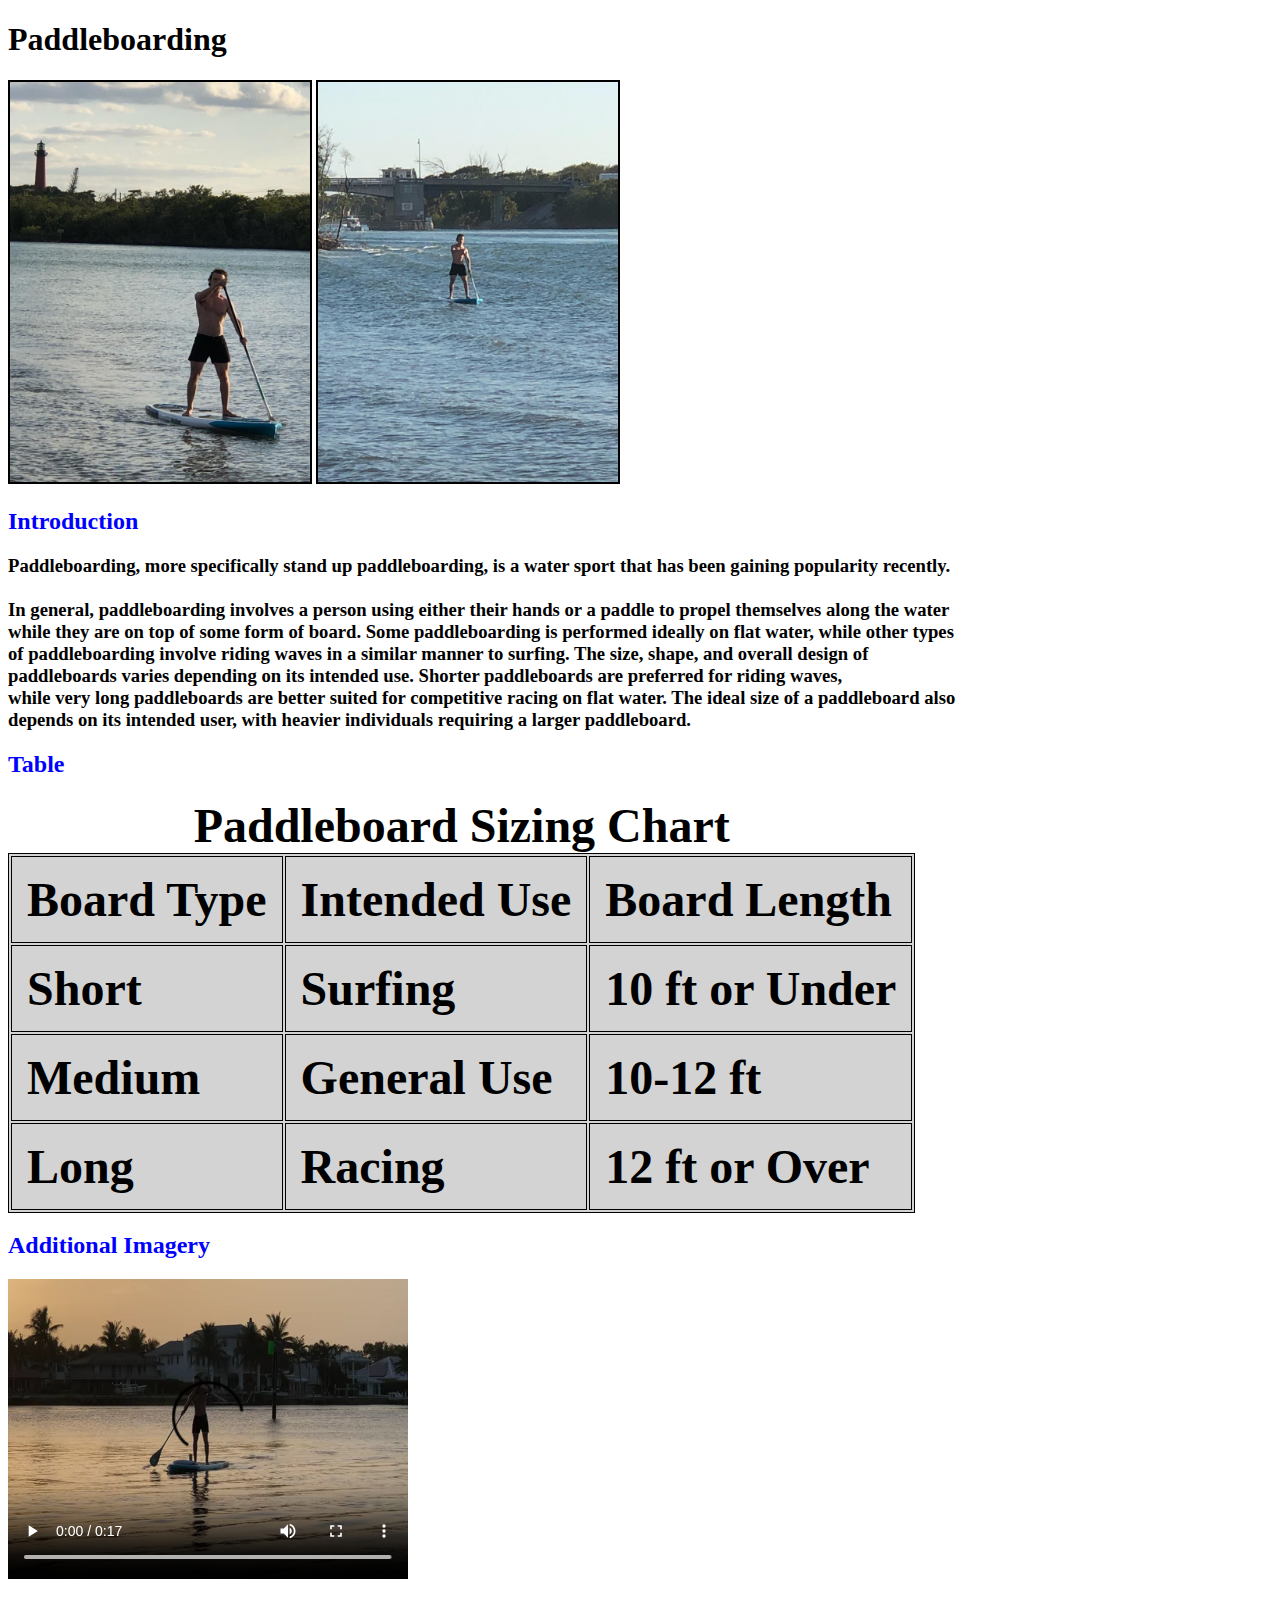
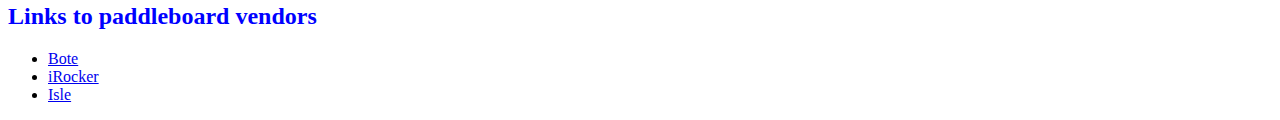
<file: p1/index.html>
<!DOCTYPE html>
<html lang="en">
<meta charset="utf-8">
    <title>Paddleboarding</title>
    <body>
    <link href="style.css" rel="stylesheet">
    <h1>Paddleboarding</h1>
    <img src="image1.jpg" alt="Image 1" height="400">
    <img src="image2.jpg" alt="Image 2" height="400">
        
    <header>
    <h2>Introduction</h2>
        <p>
        <span>Paddleboarding, more specifically stand up paddleboarding, is a water sport that has been gaining popularity recently. <br><br></span>
            
        <span>In general, paddleboarding involves a person using either their hands or a paddle to propel themselves along the water<br> while they are on top of some form of board. Some paddleboarding is performed ideally on flat water, while other types<br> of paddleboarding involve riding waves in a similar manner to surfing. The size, shape, and overall design of<br> paddleboards varies depending on its intended use. Shorter paddleboards are preferred for riding waves,<br> while very long paddleboards are better suited for competitive racing on flat water. The ideal size of a paddleboard also<br> depends on its intended user, with heavier individuals requiring a larger paddleboard.</span>
        </p>
    </header>
        
    <main>
    <h2>Table</h2>
    <div>
        <table>
            <caption>Paddleboard Sizing Chart</caption>
            <thead>
            <tr>
            <th> Board Type</th>
            <th> Intended Use</th>
            <td> Board Length</td>
            </tr>
            </thead>
            <tbody>
            <tr>
            <td> Short</td>
            <td> Surfing</td>
            <td> 10 ft or Under</td>
            </tr>
            <tr>
            <td> Medium</td>
            <td> General Use</td>
            <td> 10-12 ft</td>
            </tr>
            <tr>
            <td> Long</td>
            <td> Racing</td>
            <td> 12 ft or Over</td>
            </tr>
            </tbody>
        </table>
    </div>
    
    <div>
    <h2>Additional Imagery</h2>
        <video src="video1.webm" controls></video>
    </div>
    </main>
        
    <footer>
    <h2>Links to paddleboard vendors</h2>
        <ul>
            <li><a href="https://www.boteboard.com/collections/rigid-paddleboards">Bote</a></li>
            <li><a href="https://www.irockersup.com/">iRocker</a></li>
            <li><a href="https://www.islesurfandsup.com/stand-up-paddle-boards/">Isle</a></li>
        </ul>
    </footer>
    </body>
</html>
</file>
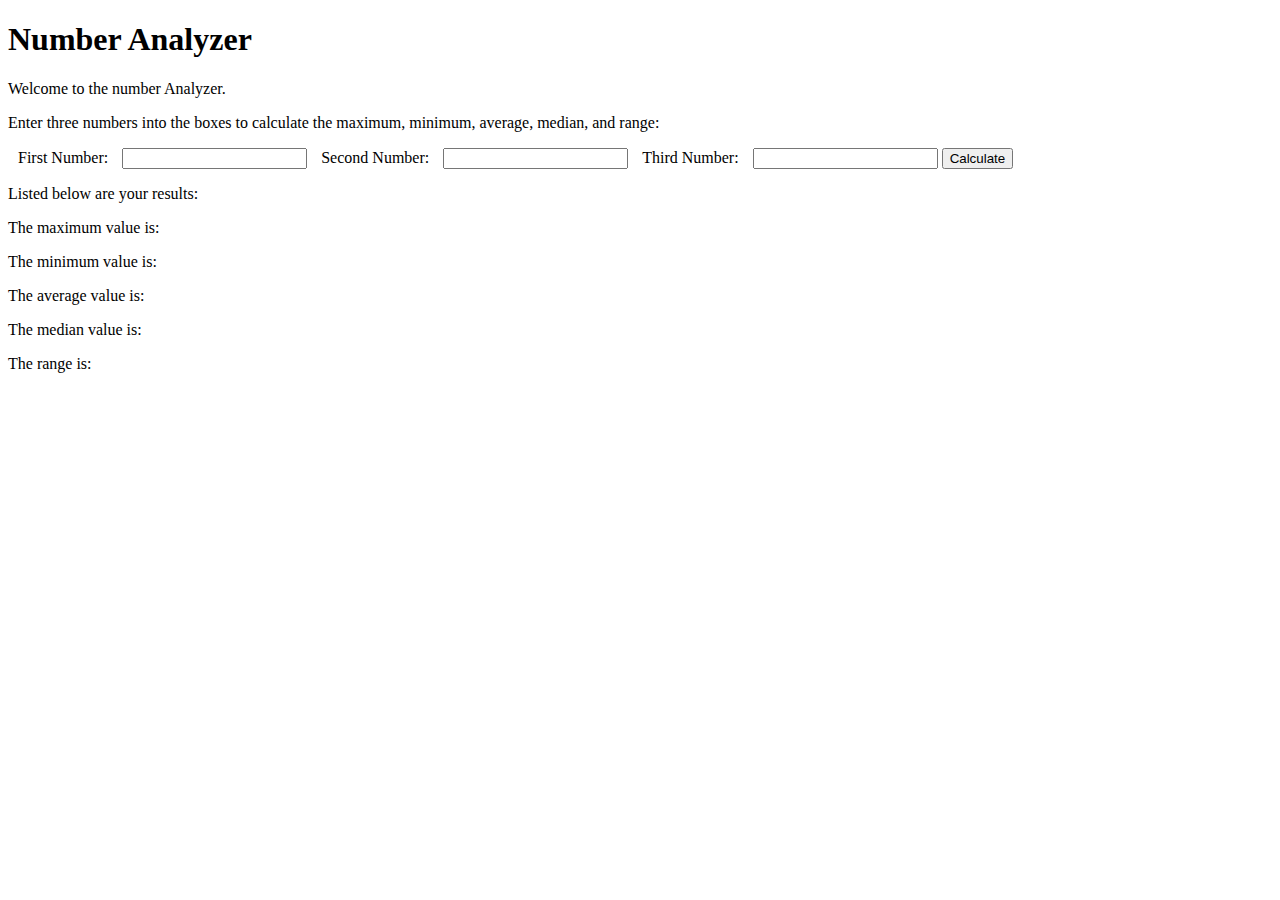
<file: p3/index.html>
<!DOCTYPE html> 
<html lang="en">
<head>
    <meta charset="utf-8" />
    <meta name="viewport" content="width=device-width, initial-scale=1, shrink-to-fit=no" />
    <meta name="description" content="" />
    <meta name="author" content="" />
    <title>Number Analyzer</title>
        
    <!-- CSS -->
    <link href="style.css" rel="stylesheet" />
     <!-- Javascript-->
     <script src="script.js"></script>
</head>
<body>
    <!--Intro-->
    <header><h1>Number Analyzer</h1></header>
    <p>Welcome to the number Analyzer.</p>
    <p>Enter three numbers into the boxes to calculate the maximum, minimum, average, median, and range:</p>
    
    <!--Inputs-->
    <form id="form1">
        <label for="first">First Number:</label>
        <input type="number" id="first" name="first">
        <label for="second">Second Number:</label>
        <input type="number" id="second" name="second">   
        <label for="third">Third Number:</label>
        <input type="number" id="third" name="third">
        <input type="button" id="calculate" name="calculate" value="Calculate">
    </form>
    
    <!--Results-->
    <div id="results">
    <p>Listed below are your results:</p>
    <p>The maximum value is:<span id="maximum"></span></p>
    <p>The minimum value is:<span id="minimum"></span></p>
    <p>The average value is:<span id="average"></span></p>
    <p>The median value is:<span id="median"></span></p>
    <p>The range is:<span id="range"></span></p>
    </div>
    

</body>
</html>
</file>
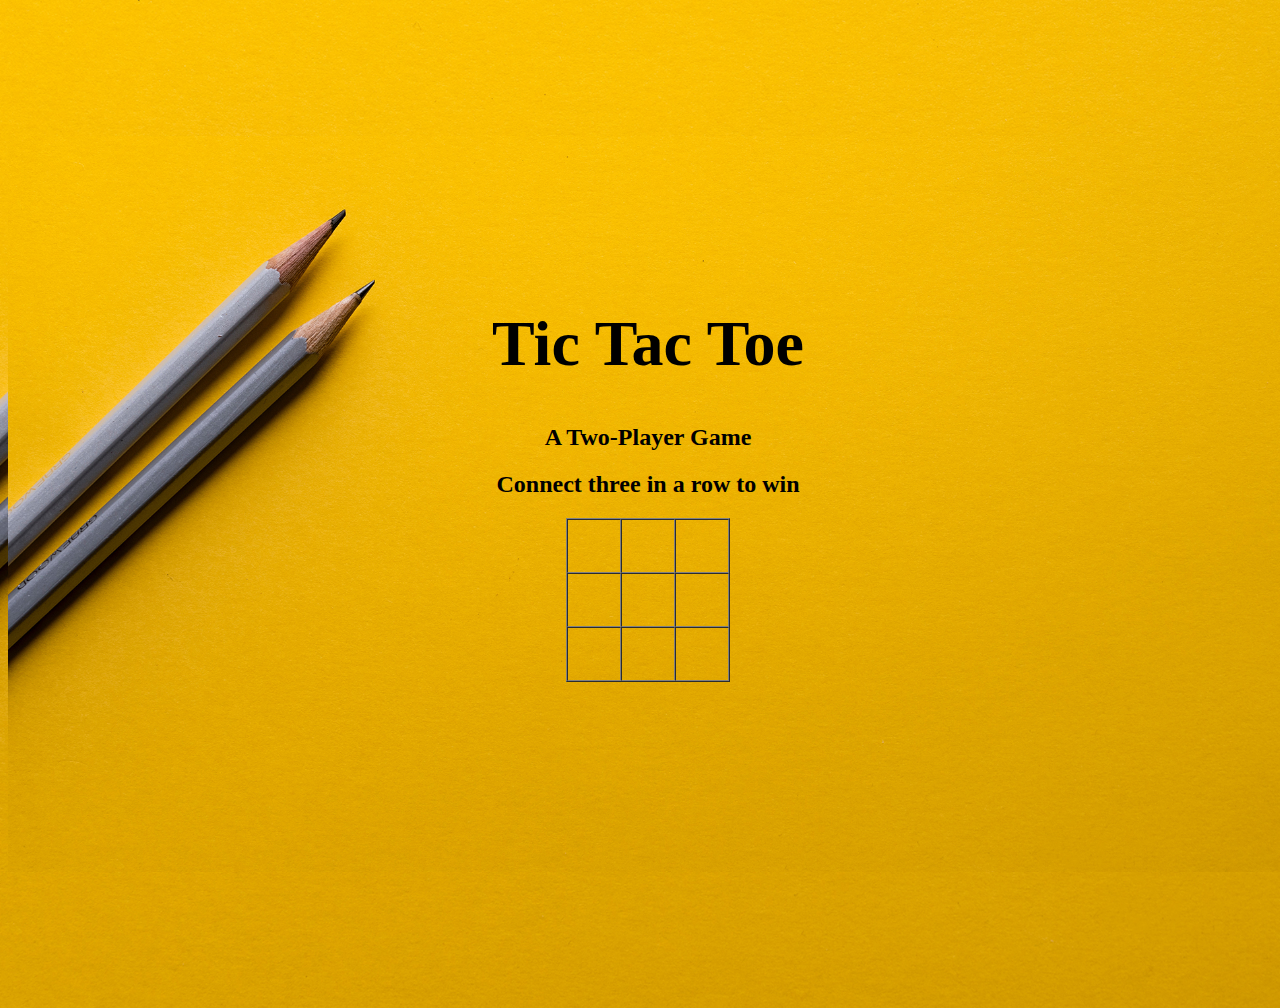
<file: p4/index.html>
<!DOCTYPE html>
<html lang="en">
    <head>
    <meta charset="utf-8">
    <meta name="viewport" content="width=device-width, initial-scale=1, shrink-to-fit=no">
    <meta name="description" content="">
    <meta name="author" content="">    
        
    <title>Tic Tac Toe</title>
    <link href="style.css" rel="stylesheet">
    <script src="https://code.jquery.com/jquery-3.4.1.min.js"></script>
    </head>
   
    
    <body>
    <h1>Tic Tac Toe</h1>
    <h2>A Two-Player Game</h2>
    <h2>Connect three in a row to win</h2>
        
        
    <div id="tictactoe"></div>
        
    <p class="hidden">Player X has <span id="X">0</span> wins.</p>
    <p class="hidden">Player O has <span id="O">0</span> wins.</p>
        
    </body>
     <script type="application/javascript" src="tictactoe.js"></script>
</html>
</file>
<file: p1/style.css>
h2 {color: blue}

span {font-weight: bold}
span {font-size: 14pt}

table {font-weight: bold}      
table {background-color: lightgrey}
table {font-size: 36pt}
table, th, td {border: 1px solid black}
td, th {padding: 15px}

img {border: 2px solid black}
</file>
<file: p3/style.css>
label {
    margin: 10px;
}
</file>
<file: p4/style.css>
body, html {
    text-align: center;
    min-height: 30rem;
    position: relative;
    display: table;
    width: 100%;
    padding-top: 8rem;
    padding-bottom: 8rem;
    background:  url(bg-masthead.jpg);
    background-position: center;
    background-repeat: no-repeat;
    background-size: cover;
}

h1 {
    font-size: 48pt;
}

div {
    display: grid;
    justify-content: center;
    font-size: 32pt;
}

.hidden {
    display: none;
}
</file>
